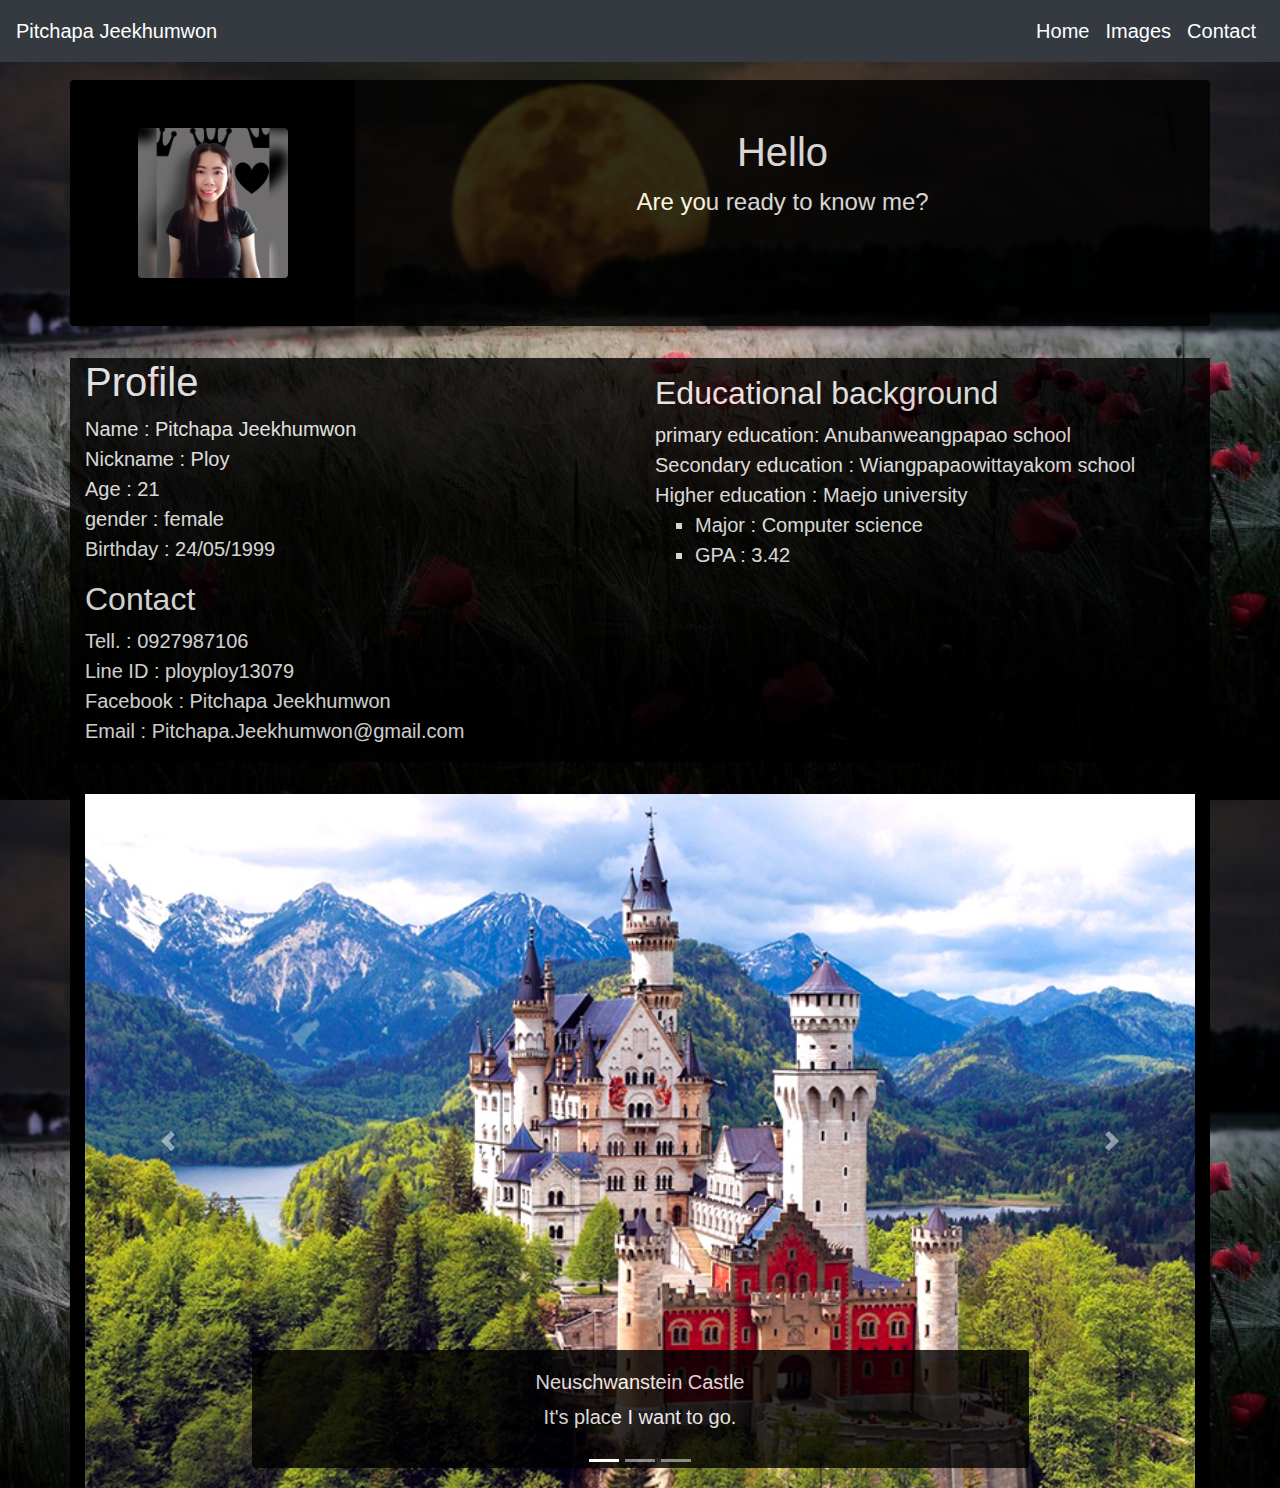
<file: public/index.html>
<!doctype html>
<html lang="en">

<head>
    <meta charset="utf-8">
    <meta name="viewport" content="width=device-width, initial-scale=1, shrink-to-fit=no">
    <meta name="description" content="">
    <meta name="author" content="Pitchapa Jeekhumwon">
    <title>Pitchapa Jeekhumwon</title>

    <!-- Bootstrap core CSS -->
    <link href="css/bootstrap.min.css" rel="stylesheet">

    <!-- Custom styles for this template -->
    <link href="css/starter-template.css" rel="stylesheet">
</head>

<body>

    <nav class="navbar navbar-expand-md navbar-dark bg-dark fixed-top">
        <a class="navbar-brand" href="#">Pitchapa Jeekhumwon</a>
        <button class="navbar-toggler" type="button" data-toggle="collapse" data-target="#navbarsExampleDefault" aria-controls="navbarsExampleDefault" aria-expanded="false" aria-label="Toggle navigation">
            <span class="navbar-toggler-icon"></span>
        </button>

        <div class="collapse navbar-collapse" id="navbarsExampleDefault">
            <ul class="navbar-nav ml-auto">
                <li class="nav-item active">
                    <a class="nav-link" href="#">Home<span class="sr-only">(current)</span></a>
                </li>
                <li class="nav-item active">
                    <a class="nav-link" href="#">Images</a>
                </li>
                <li class="nav-item active">
                    <a class="nav-link disabled" href="#" tabindex="-1" aria-disabled="true">Contact</a>
                </li>
            </ul>
        </div>
    </nav>

    <main role="main" class="container ">
        <div class="row">
            <div class="col-3 starter-template bgC2 rounded-left">
                <img src="image/profile.jpg" alt="" height='150px' class="rounded">
            </div>
            <div class="col-9 text-white bgC rounded-right">
                <div class="starter-template">
                    <h1>Hello</h1>
                    <p class="lead " ">Are you ready to know me?</p>
                </div>
            </div>
        </div>

        <div class="row space ">
            <div class="col-6 bgC text-white ">
                <h1>Profile</h1>
                <p>
                    Name : Pitchapa Jeekhumwon
                    <br>Nickname : Ploy
                    <br>Age : 21
                    <br>gender : female
                    <br>Birthday : 24/05/1999

                     <h2>Contact</h2>
                    Tell. : 0927987106
                    <br>Line ID : ployploy13079
                    <br>Facebook : Pitchapa Jeekhumwon
                    <br>Email : Pitchapa.Jeekhumwon@gmail.com 
                    
                    
                      </p>
                    </div>
            <div class="col-6 bgC text-white ">
                <p>   
                   <h2>Educational background</h2>
                    primary education: Anubanweangpapao school
                    <br>Secondary education : Wiangpapaowittayakom school 
                    <br>Higher education : Maejo university
                    <ul class="b ">
                        <li>Major : Computer science</li>
                        <li>GPA : 3.42</li>
                      </ul>
                </p>
            </div>      
        </div>
        
        <div class="row space ">
            <div class="col-12 bgC2 text-white ">
                <div id="carouselExampleCaptions " class="carousel slide " data-ride="carousel ">
                    <ol class="carousel-indicators ">
                      <li data-target="#carouselExampleCaptions " data-slide-to="0 " class="active "></li>
                      <li data-target="#carouselExampleCaptions " data-slide-to="1 "></li>
                      <li data-target="#carouselExampleCaptions " data-slide-to="2 "></li>
                    </ol>
                    <div class="carousel-inner ">
                      <div class="carousel-item active ">
                        <img src="image/4.jpg " class="d-block w-100 " alt="... " >
                        <div class="carousel-caption d-none d-md-block bgC rounded ">
                          <h5>Neuschwanstein Castle</h5>
                          <p>It's place I want to go.</p>
                        </div>
                      </div>
                      <div class="carousel-item ">
                        <img src="image/2.jpg " class="d-block w-100 " alt="... ">
                        <div class="carousel-caption d-none d-md-block ">
                          <h5>Second slide label</h5>
                          <p>Lorem ipsum dolor sit amet, consectetur adipiscing elit.</p>
                        </div>
                      </div>
                      <div class="carousel-item ">
                        <img src="image/3.jpg " class="d-block w-100 " alt="... ">
                        <div class="carousel-caption d-none d-md-block ">
                          <h5>Third slide label</h5>
                          <p>Praesent commodo cursus magna, vel scelerisque nisl consectetur.</p>
                        </div>
                      </div>
                    </div>
                    <a class="carousel-control-prev " href="#carouselExampleCaptions " role="button " data-slide="prev ">
                      <span class="carousel-control-prev-icon " aria-hidden="true "></span>
                      <span class="sr-only ">Previous</span>
                    </a>
                    <a class="carousel-control-next " href="#carouselExampleCaptions " role="button " data-slide="next ">
                      <span class="carousel-control-next-icon " aria-hidden="true "></span>
                      <span class="sr-only ">Next</span>
                    </a>
                </div>
            </div>
        </div>

    </main>

    <!-- JS, Popper.js, and jQuery -->
    <script src="https://code.jquery.com/jquery-3.5.1.slim.min.js " integrity="sha384-DfXdz2htPH0lsSSs5nCTpuj/zy4C+OGpamoFVy38MVBnE+IbbVYUew+OrCXaRkfj " crossorigin="anonymous "></script>
    <script src="https://cdn.jsdelivr.net/npm/popper.js@1.16.0/dist/umd/popper.min.js " integrity="sha384-Q6E9RHvbIyZFJoft+2mJbHaEWldlvI9IOYy5n3zV9zzTtmI3UksdQRVvoxMfooAo " crossorigin="anonymous "></script>
    <script src="https://stackpath.bootstrapcdn.com/bootstrap/4.5.0/js/bootstrap.min.js " integrity="sha384-OgVRvuATP1z7JjHLkuOU7Xw704+h835Lr+6QL9UvYjZE3Ipu6Tp75j7Bh/kR0JKI " crossorigin="anonymous "></script>
</body>

</html>
</file>
<file: public/css/starter-template.css>
body {
    padding-top: 5rem;
    background-image: url("img/1.jpg");
    background-size: contain;
    font-size: 20px;
}

.starter-template {
    padding: 3rem 1.5rem;
    text-align: center;
}

.bgC {
    background-color: black;
    opacity: 0.8;
    filter: alpha(opacity=80);
    /* For IE8 and earlier */
}

.bgC2 {
    background-color: black;
}

.space {
    padding-top: 2rem;
}

ul.b {
    list-style-type: square;
}
</file>
